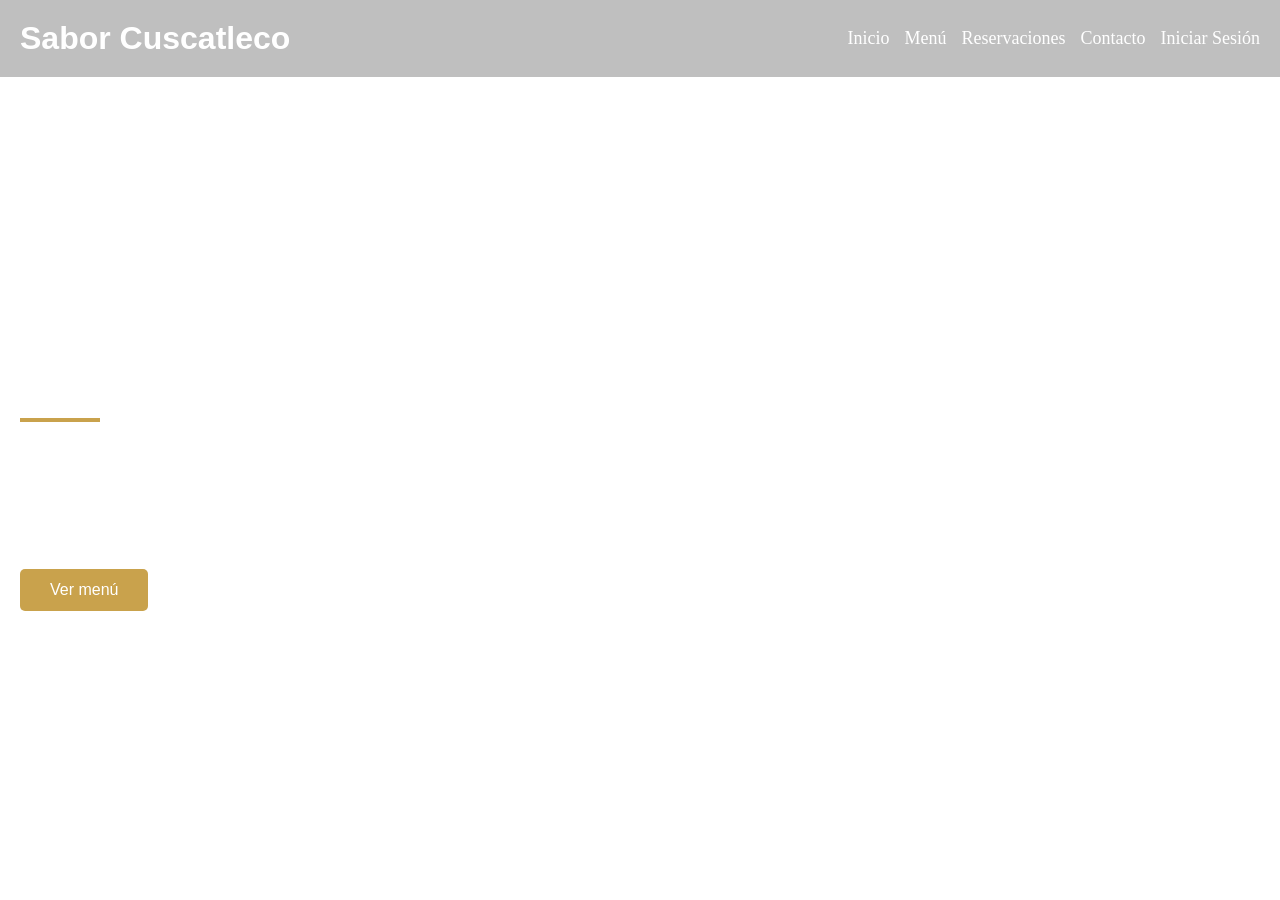
<file: index.html>
<!DOCTYPE html>
<html lang="es">
    <head>
        <meta charset="UTF-8">
        <title>Sabor Cuscatleco</title>
        <link rel="stylesheet" href="estilos.css">
    </head>

    <body>

        <header>
            <h1>Sabor Cuscatleco</h1>
            <nav>
                <ul>
                    <li><a href="index.html">Inicio</a></li>
                    <li><a href="pagina1.html">Menú</a></li>
                    <li><a href="pagina2.html">Reservaciones</a></li>
                    <li><a href="servicios.html">Contacto</a></li>
                    <li><a href="inicio.html">Iniciar Sesión</a></li>
                </ul>
            </nav>
        </header>

        <main class="inicio">
                <div class="texto-inicio">
                    <h1>Sabor que<br> te enamora</h1>
                    <div class="linea"></div>
                    <p>
                        Disfruta de una experiencia única con<br> los mejores
                        ingredientes y el toque<br> especial de nuestro chef.
                    </p>
                    <a href="pagina1.html" class="boton">Ver menú</a>
                </div>
        </main>

        <footer>
            <p>© 2026 Sabor Cuscatleco Todos los derechos reservados.</p>
        </footer>

    </body>
</html>
</file>
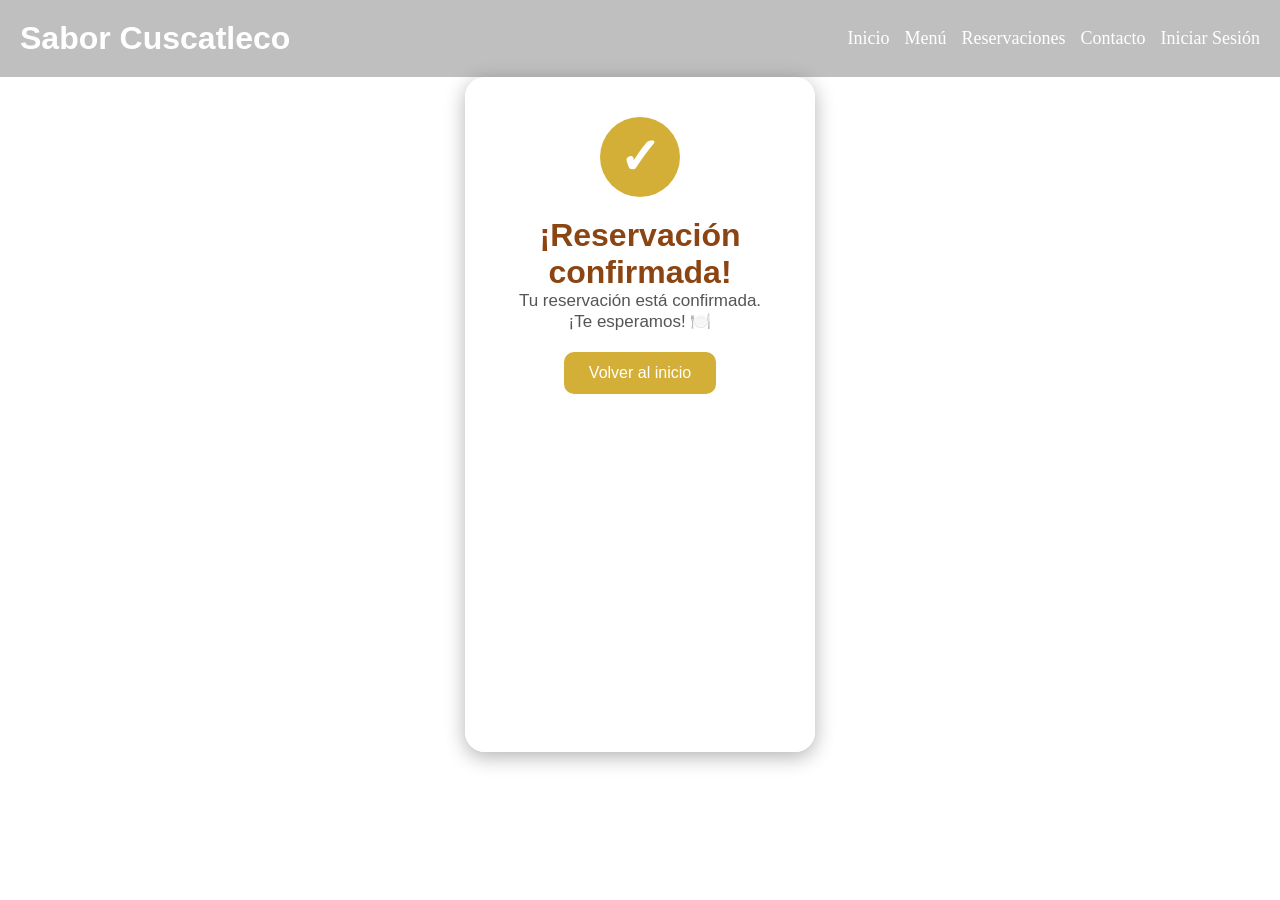
<file: confirmacion.html>
<!DOCTYPE html>
<html lang="es">

<head>
    <meta charset="UTF-8">
    <title>Reservación Confirmada</title>
    <link rel="stylesheet" href="estilos.css">
</head>

<body>
   <header>
            <h1>Sabor Cuscatleco</h1>
            <nav>
                <ul>
                    <li><a href="index.html">Inicio</a></li>
                    <li><a href="pagina1.html">Menú</a></li>
                    <li><a href="pagina2.html">Reservaciones</a></li>
                    <li><a href="servicios.html">Contacto</a></li>
                    <li><a href="inicio.html">Iniciar Sesión</a></li>
                </ul>
            </nav>
        </header>


    <main class="confirmacion animar-entrada">
    <div class="check">✓</div>
    <h1>¡Reservación confirmada!</h1>
    <p>Tu reservación está confirmada.</p>
    <p>¡Te esperamos! 🍽️</p>
    <a href="index.html" class="boton">Volver al inicio</a>
</main>

    
     <footer>
            <p>© 2026 Sabor Cuscatleco Todos los derechos reservados.</p>
        </footer>
</body>
</html>
</file>
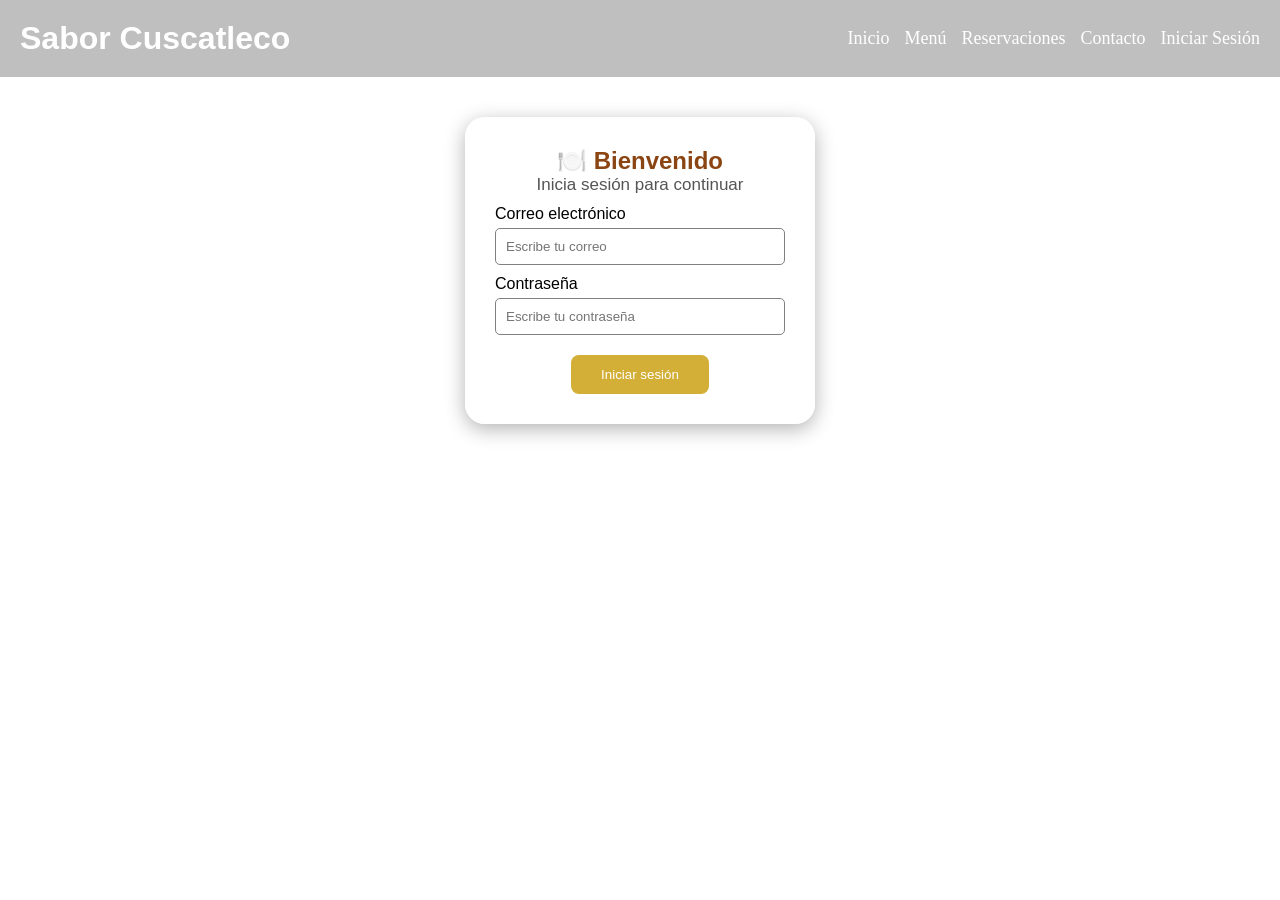
<file: inicio.html>
<!DOCTYPE html>
<html lang="es">

<head>
    <meta charset="UTF-8">
    <title>Inicio de sesión</title>
    <link rel="stylesheet" href="estilos.css">
</head>

<body>

    <header>
            <h1>Sabor Cuscatleco</h1>
            <nav>
                <ul>
                    <li><a href="index.html">Inicio</a></li>
                    <li><a href="pagina1.html">Menú</a></li>
                    <li><a href="pagina2.html">Reservaciones</a></li>
                    <li><a href="servicios.html">Contacto</a></li>
                    <li><a href="inicio.html">Iniciar Sesión</a></li>
                </ul>
            </nav>
    </header>


    <main>

        <section class="login animar-entrada">

            <h1>🍽️ Bienvenido</h1>

            <p>Inicia sesión para continuar</p>

           <form action="index.html" method="get">

                <label>Correo electrónico</label>
                <input type="email" placeholder="Escribe tu correo" required>

                <label>Contraseña</label>
                <input type="password" placeholder="Escribe tu contraseña" required>

               <a href="index.html">  <button type="submit">Iniciar sesión</button></a>

            </form>


        </section>

    </main>

    <footer>
        <p>© 2026 Sabor Cuscatleco</p>
    </footer>

</body>
</html>
</file>
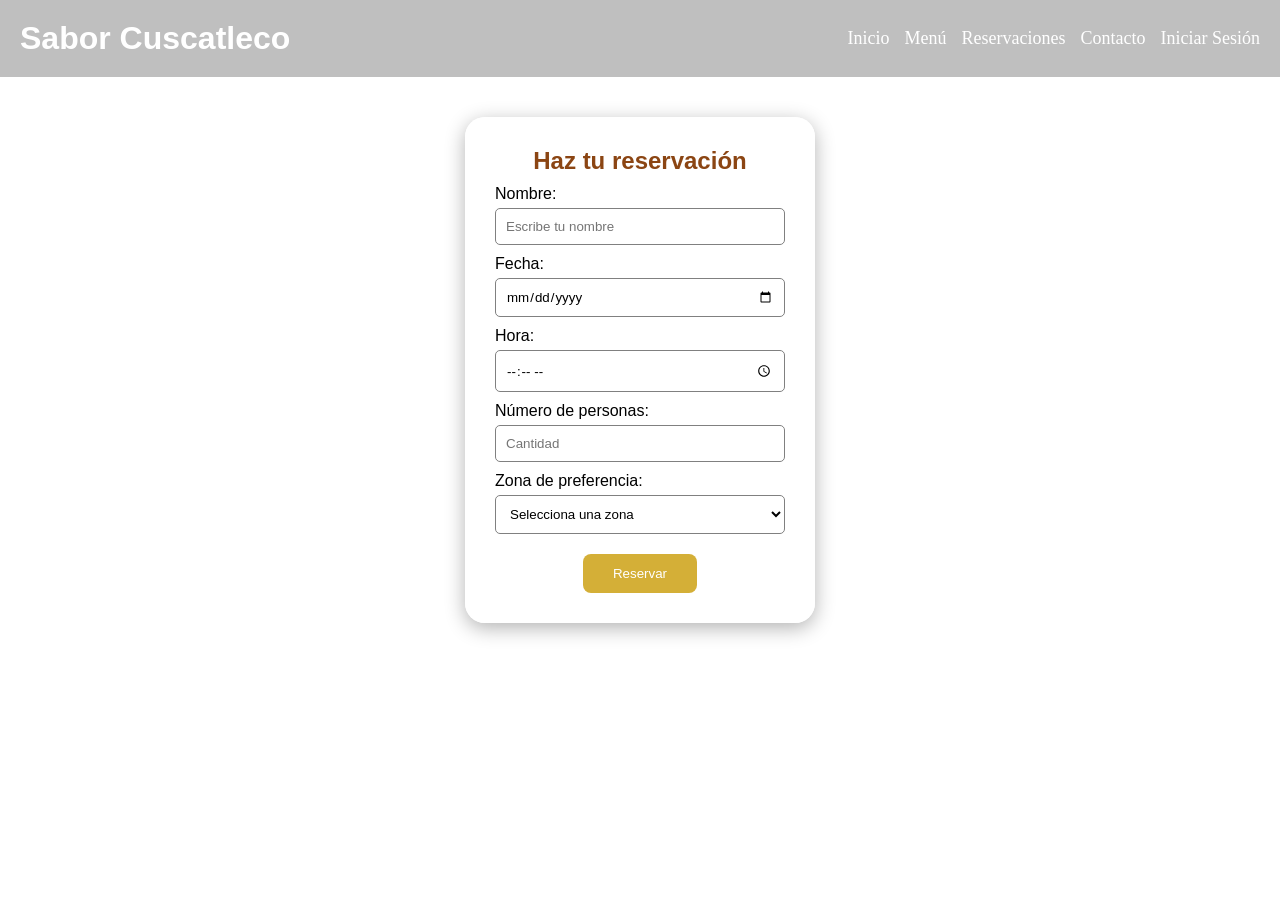
<file: pagina2.html>
<!DOCTYPE html>
    <html lang="es">
        <head>
            <meta charset="UTF-8">
            <title>Reservaciones</title>
            <link rel="stylesheet" href="estilos.css">
        </head>

        <body>

          <header>
            <h1>Sabor Cuscatleco</h1>
             <nav>
                <ul>
                    <li><a href="index.html">Inicio</a></li>
                    <li><a href="pagina1.html">Menú</a></li>
                    <li><a href="pagina2.html">Reservaciones</a></li>
                    <li><a href="servicios.html">Contacto</a></li>
                    <li><a href="inicio.html">Iniciar Sesión</a></li>
                </ul>
            </nav>
        </header>


        <main>

            <section class="reserva">
                <h2>Haz tu reservación</h2>


              <form action="confirmacion.html" method="get">
                    <label>Nombre:</label>
                    <input type="text" placeholder="Escribe tu nombre" required>

                    <label>Fecha:</label>
                    <input type="date" required>

                    <label>Hora:</label>
                    <input type="time" required>

                    <label>Número de personas:</label>
                    <input type="number" placeholder="Cantidad" required>
                    <label>Zona de preferencia:</label>
                    <select name="zona" required>
                        <option value="">Selecciona una zona</option>
                        <option value="terraza">Terraza</option>
                        <option value="interior">Interior aire acondicionado</option>
                        <option value="jardin">Jardín</option>
                    </select>
                    <br>
                    <a href="confirmacion.html"><button type="submit" >Reservar</button></a>

                </form>
            </section>

        </main>

        <footer>
            <p>© 2026 Sabor Cuscatleco Todos los derechos reservados.</p>
        </footer>
    </body>
</html>
</file>
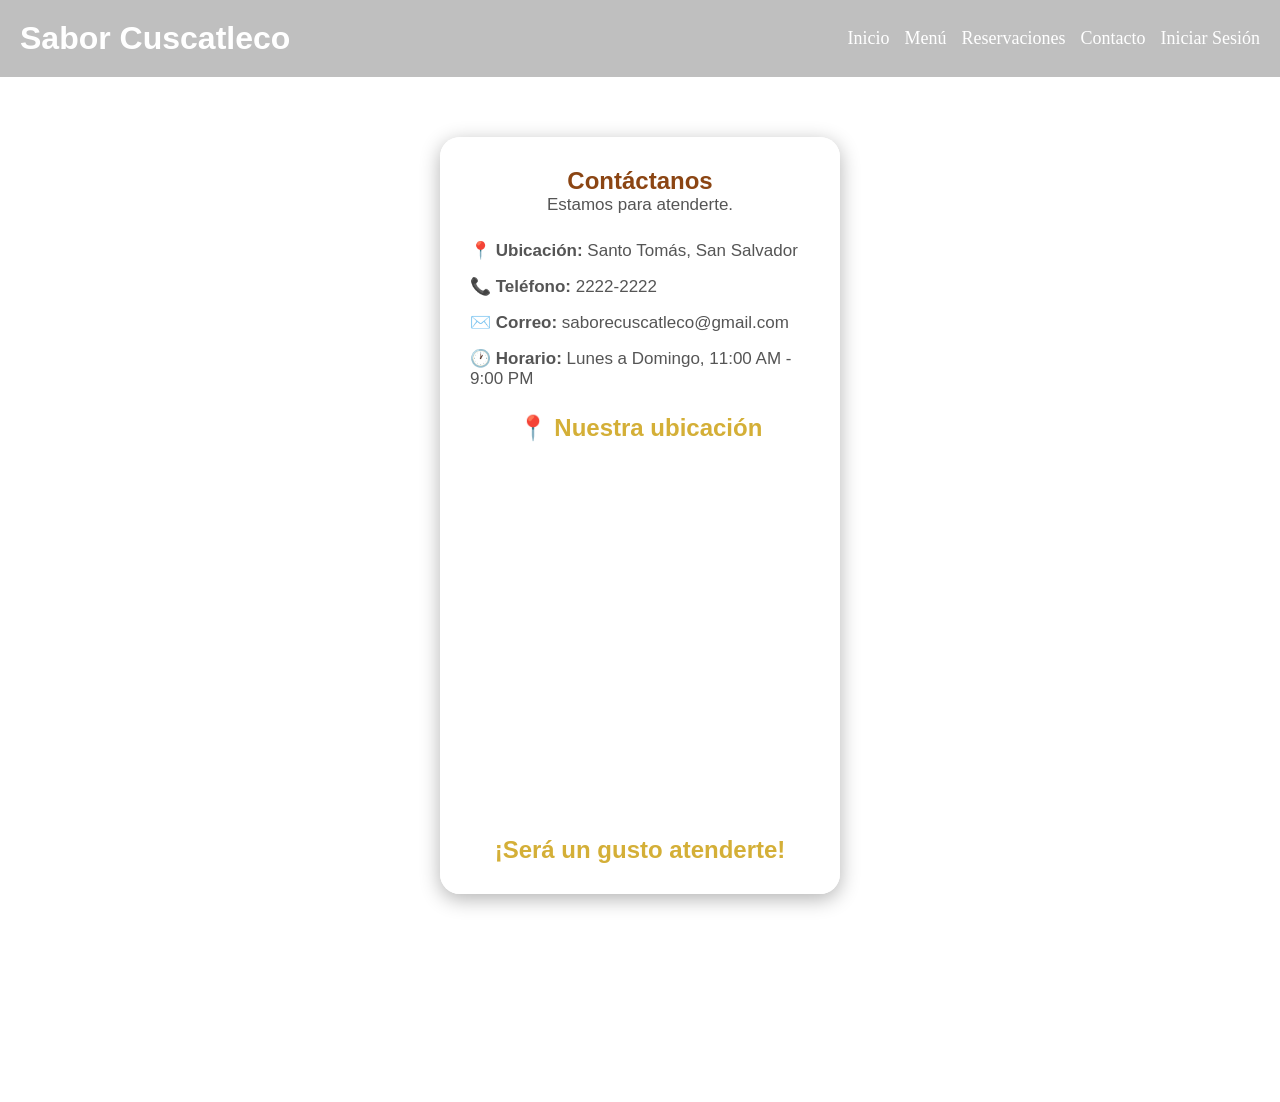
<file: servicios.html>
<!DOCTYPE html>
<html lang="es">

<head>
    <meta charset="UTF-8">
    <meta name="viewport" content="width=device-width, initial-scale=1.0">
    <title>Contacto</title>
    <link rel="stylesheet" href="estilos.css">
</head>

<body>

    <header>
            <h1>Sabor Cuscatleco</h1>
             <nav>
                <ul>
                    <li><a href="index.html">Inicio</a></li>
                    <li><a href="pagina1.html">Menú</a></li>
                    <li><a href="pagina2.html">Reservaciones</a></li>
                    <li><a href="servicios.html">Contacto</a></li>
                    <li><a href="inicio.html">Iniciar Sesión</a></li>
                </ul>
            </nav>
        </header>


    <main>

        <section class="contacto animar-entrada">

            <h1>Contáctanos</h1>

            <p>Estamos para atenderte.</p>

            <div class="datos">
                <p>📍 <strong>Ubicación:</strong> Santo Tomás, San Salvador</p>

                <p>📞 <strong>Teléfono:</strong> 2222-2222</p>

                <p>✉️ <strong>Correo:</strong> saborecuscatleco@gmail.com</p>

                <p>🕐 <strong>Horario:</strong> Lunes a Domingo, 11:00 AM - 9:00 PM</p>
            </div>

            <h2>📍 Nuestra ubicación</h2>

            <iframe
                src="https://maps.google.com/maps?q=Santo%20Tom%C3%A1s,%20San%20Salvador,%20El%20Salvador&z=15&output=embed"
                width="100%"
                height="350"
                style="border:0;"
                loading="lazy">
            </iframe>

            <h2>¡Será un gusto atenderte!</h2>

        </section>

    </main>

    <footer>
        <p>© 2026 Sabor Cuscatleco. Todos los derechos reservados.</p>
    </footer>

</body>
</html>
</file>
<file: estilos.css>
/* ==========================================
   1. REGLAS GENERALES Y VARIABLES
   ========================================== */
* {
    margin: 0;
    padding: 0;
    box-sizing: border-box;
    font-family: Arial, sans-serif;
}

:root {
    --color-dorado: #c9a24c;
    --color-boton: #D4AF37;
    --color-cafe: #8B4513;
}

body {
    background-image: url('https://www.andremansur.com.br/wp-content/uploads/2024/09/restaurante.png');
    background-size: cover;
    min-height: 100vh;
    display: flex;
    flex-direction: column;
    background-position: center;
    background-attachment: fixed;
}

main {
    flex: 1;
}

/* ==========================================
   2. ENCABEZADO Y NAVEGACIÓN
   ========================================== */
header {
    background: rgba(0, 0, 0, 0.25);
    color: white;
    padding: 20px;
    display: flex;
    align-items: center;
    justify-content: flex-start;
}

header h1 {
    margin: 0;
    font-family: Verdana, Geneva, Tahoma, sans-serif;
}

nav {
    margin-left: auto;
}

nav ul {
    list-style: none;
    display: flex;
    gap: 15px;
    margin: 0;
    padding: 0;
}

nav ul li a {
    color: white;
    text-decoration: none;
    font-size: 18px;
    font-family: Georgia, 'Times New Roman', Times, serif;
    transition: color 0.3s ease;
}

nav ul li a:hover {
    color: #ffd700;
}

/* ==========================================
   3. SECCIÓN DE INICIO (HERO)
   ========================================== */
.inicio {
    height: 100vh;
    background-position: center;
    background-size: cover;
    display: flex;
    align-items: center;
    justify-content: flex-start;
    text-align: center;
}

.texto-inicio {
    text-align: left;
}

.texto-inicio h1 {
    font-family: Georgia, 'Times New Roman', Times, serif;
    font-size: 90px;
    font-weight: normal;
    line-height: 1;
    color: white;
    text-align: left;
    margin: 20px;
}

.linea {
    width: 80px;
    height: 4px;
    background-color: var(--color-dorado);
    margin: 20px;
}

.texto-inicio p {
    font-size: 18px;
    color: white;
    line-height: 1.6;
    max-width: 450px;
    margin: 20px;
}

.texto-inicio a {
    padding: 12px 30px;
    background: var(--color-dorado);
    color: white;
    border: none;
    border-radius: 5px;
    display: inline-block;
    margin: 20px;
    text-decoration: none;
    transition: background 0.3s ease;
}

.texto-inicio a:hover {
    background: var(--color-cafe);
}

/* ==========================================
   4. MENÚ Y TARJETAS DE PLATILLOS
   ========================================== */
.menu {
    padding: 40px;
    text-align: center;
    background: transparent;
}

.menu h2 {
    font-size: 40px;
    margin-bottom: 30px;
    color: var(--color-dorado);
}

.contenedor-menu {
    display: flex;
    justify-content: center;
    gap: 25px;
    flex-wrap: wrap;
}

.tarjeta {
    width: 250px;
    background: white;
    border-radius: 10px;
    box-shadow: 0 0 10px rgba(0,0,0,.2);
    padding: 15px;
    transition: transform 0.3s ease, box-shadow 0.3s ease;
}

.tarjeta:hover {
    transform: translateY(-5px);
    box-shadow: 0 8px 15px rgba(0,0,0,0.3);
}

.tarjeta img {
    width: 100%;
    height: 170px;
    object-fit: cover;
    border-radius: 8px;
}

.tarjeta h3 {
    margin: 15px 0 10px;
}

.tarjeta p {
    color: #555;
}

.tarjeta span {
    display: block;
    margin-top: 10px;
    color: #b22222;
    font-size: 20px;
    font-weight: bold;
}

/* ==========================================
   5. CONTENEDORES Y FORMULARIOS DE PÁGINAS
   ========================================== */
.reserva, .confirmacion, .login, .contacto {
    width: 90%;
    background: rgba(255, 255, 255, 0.95);
    border-radius: 20px;
    text-align: center;
    box-shadow: 0 5px 20px rgba(0, 0, 0, 0.3);
}

.reserva, .login {
    max-width: 350px;
    padding: 30px;
    margin: 40px auto;
}

.contacto {
    max-width: 400px;
    padding: 30px;
    margin: 60px auto;
}

.confirmacion {
    max-width: 350px;
    padding: 40px;
    margin: auto;
}

/* ==========================================
   6. ENTRADAS DE TEXTO Y BOTONES (:FOCUS / HOVER)
   ========================================== */
label {
    display: block;
    text-align: left;
    margin-top: 10px;
}

input, select {
    width: 100%;
    padding: 10px;
    margin-top: 5px;
    border-radius: 5px;
    border: 1px solid gray;
    background-color: white;
}

input:focus, select:focus {
    border-color: var(--color-dorado);
    outline: none;
    box-shadow: 0 0 5px rgba(201, 162, 76, 0.5);
}

button {
    margin-top: 20px;
    padding: 12px 30px;
    background: var(--color-boton);
    color: white;
    border: none;
    border-radius: 8px;
    cursor: pointer;
    transition: background-color 0.3s ease;
}

button:hover {
    background-color: var(--color-cafe);
}

/* ==========================================
   7. SECCIONES ESPECÍFICAS (CONTACTO Y CONFIRMACIÓN)
   ========================================== */
.check {
    width: 80px;
    height: 80px;
    background: var(--color-boton);
    color: white;
    border-radius: 50%;
    margin: 0 auto 20px;
    display: flex;
    justify-content: center;
    align-items: center;
    font-size: 50px;
    font-weight: bold;
}

.confirmacion h1, .reserva h2, .contacto h1, .login h1 {
    color: var(--color-cafe);
}

.confirmacion p, .contacto p, .login p {
    color: #555;
    font-size: 17px;
}

.confirmacion a {
    display: inline-block;
    margin-top: 20px;
    padding: 12px 25px;
    background: var(--color-boton);
    color: white;
    text-decoration: none;
    border-radius: 10px;
    transition: background 0.3s ease;
}

.confirmacion a:hover {
    background: var(--color-cafe);
}

.datos {
    text-align: left;
    margin-top: 25px;
}

.datos p {
    margin: 15px 0;
}

.contacto h2 {
    color: var(--color-boton);
    margin-top: 25px;
}

iframe {
    width: 100%;
    max-width: 700px;
    height: 350px;
    border: 0;
    border-radius: 15px;
    margin-top: 15px;
}

footer {
    background: transparent;
    color: white;
    text-align: center;
    padding: 15px;
    margin-top: 100px;
}

/* ==========================================
   8. ANIMACIONES Y DISEÑO RESPONSIVO
   ========================================== */
@keyframes fadeInUp {
    from {
        opacity: 0;
        transform: translateY(20px);
    }
    to {
        opacity: 1;
        transform: translateY(0);
    }
}

.animar-entrada {
    animation-name: fadeInUp;
    animation-duration: 0.8s;
    animation-timing-function: ease-out;
    animation-fill-mode: both;
}

@media (max-width: 768px) {
    header {
        flex-direction: column;
        text-align: center;
        gap: 15px;
    }

    nav {
        margin-left: 0;
        width: 100%;
    }

    nav ul {
        flex-direction: column;
        gap: 10px;
        align-items: center;
    }

    .texto-inicio h1 {
        font-size: 45px;
    }
}
</file>
